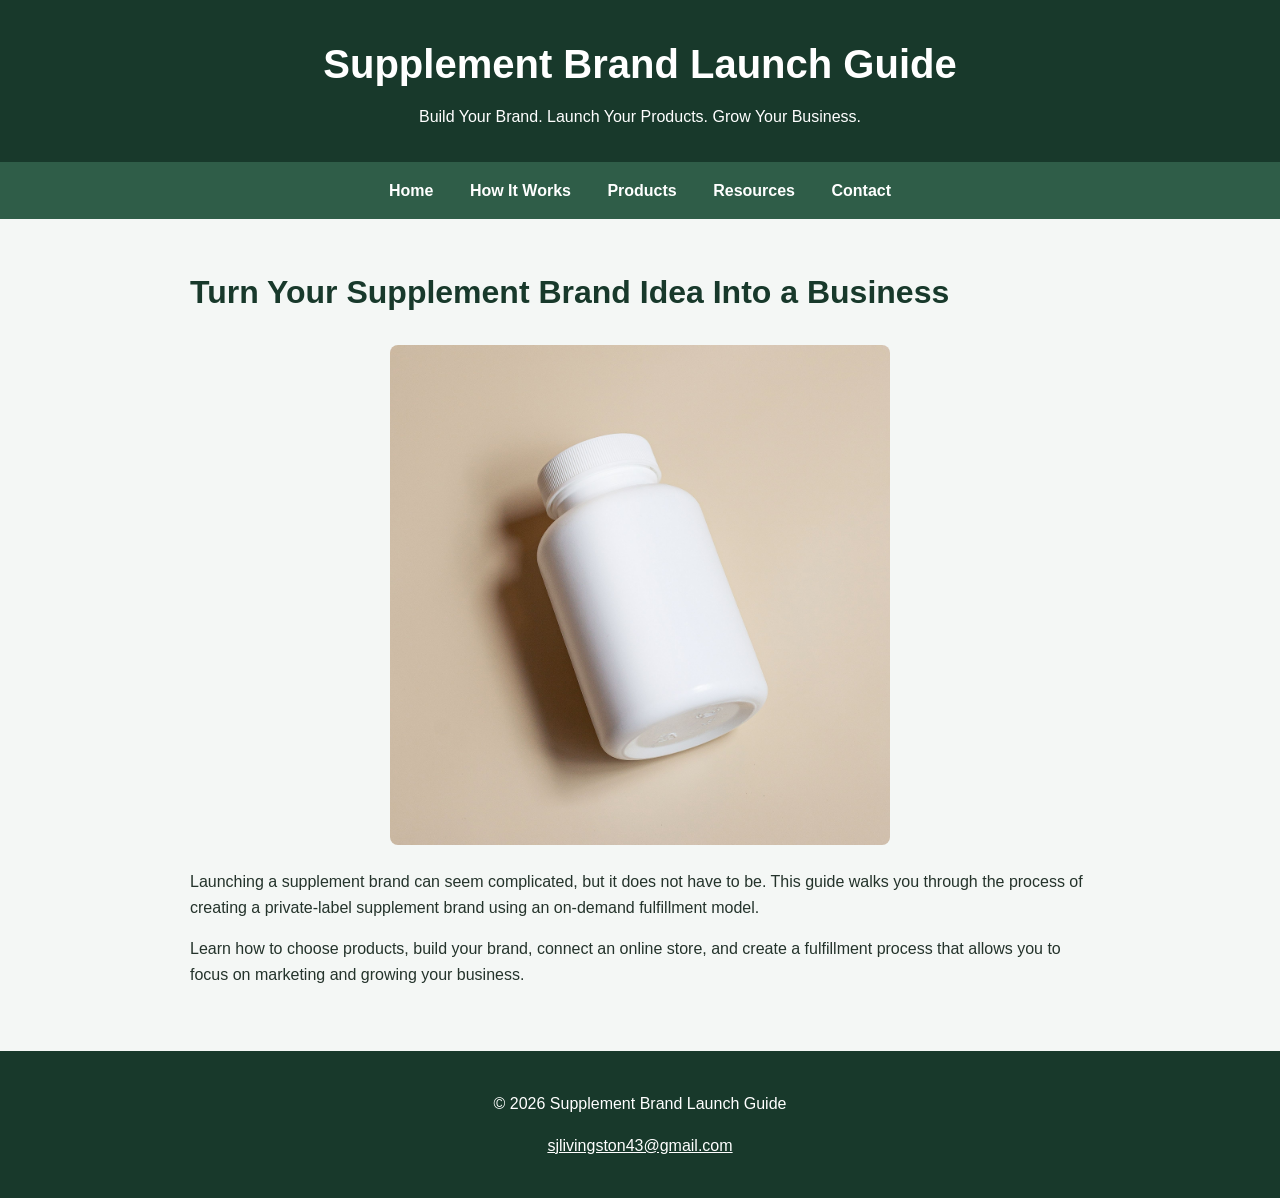
<file: index.html>
<!DOCTYPE html>
<html lang="en">
<head>
<!-- Google tag (gtag.js) -->
<script async src="https://www.googletagmanager.com/gtag/js?id=G-RT54NYWBH8"></script>
<script>
  window.dataLayer = window.dataLayer || [];
  function gtag(){dataLayer.push(arguments);}
  gtag('js', new Date());

  gtag('config', 'G-RT54NYWBH8');
</script>

    <meta charset="UTF-8">
    <meta name="viewport" content="width=device-width, initial-scale=1.0">
    <meta name="description" content="A guide to launching a private-label supplement brand using an on-demand fulfillment model.">
    <title>Supplement Brand Launch Guide</title>
    <link rel="stylesheet" href="styles.css">
</head>

<body>

<header>
    <h1>Supplement Brand Launch Guide</h1>
    <p>Build Your Brand. Launch Your Products. Grow Your Business.</p>
</header>

<nav>
    <a href="index.html">Home</a>
    <a href="process.html">How It Works</a>
    <a href="products.html">Products</a>
    <a href="resources.html">Resources</a>
    <a href="contact.html">Contact</a>
</nav>

<main>
    <h2>Turn Your Supplement Brand Idea Into a Business</h2>

<img src="supplement-bottle.jpg"
     alt="Supplement bottle representing a private-label supplement brand"
     class="hero-image">

    <p>
        Launching a supplement brand can seem complicated, but it does not have to be.
        This guide walks you through the process of creating a private-label supplement
        brand using an on-demand fulfillment model.
    </p>

    <p>
        Learn how to choose products, build your brand, connect an online store, and
        create a fulfillment process that allows you to focus on marketing and growing
        your business.
    </p>
</main>

<footer>
    <p>&copy; 2026 Supplement Brand Launch Guide</p>
    <p><a href="mailto:sjlivingston43@gmail.com">sjlivingston43@gmail.com</a></p>
</footer>

</body>
</html>
</file>
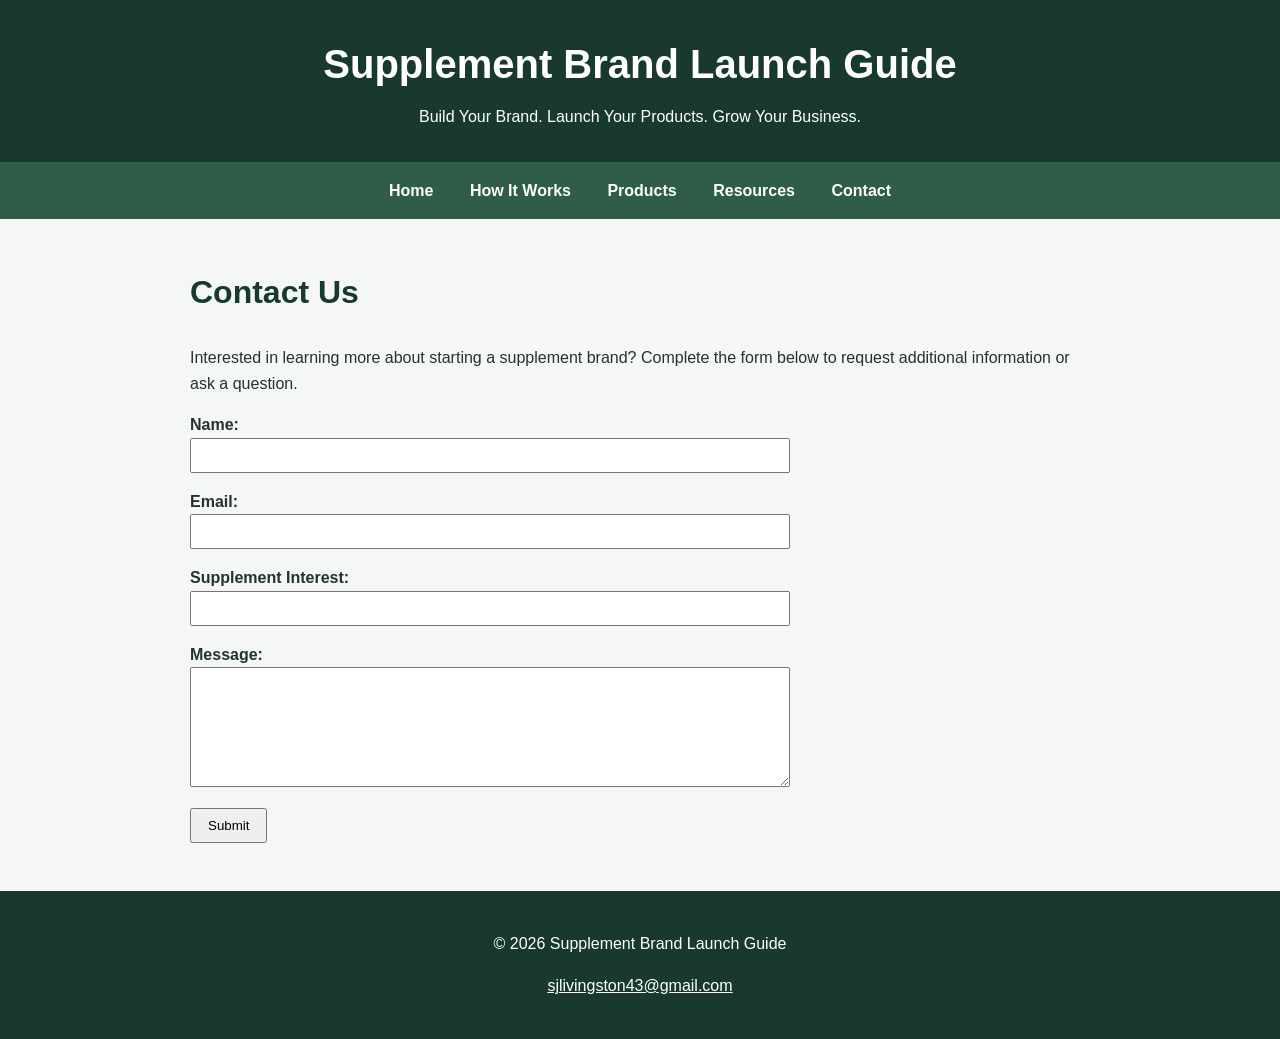
<file: contact.html>
<!DOCTYPE html>
<html lang="en">

<head>
<!-- Google tag (gtag.js) -->
<script async src="https://www.googletagmanager.com/gtag/js?id=G-RT54NYWBH8"></script>
<script>
  window.dataLayer = window.dataLayer || [];
  function gtag(){dataLayer.push(arguments);}
  gtag('js', new Date());

  gtag('config', 'G-RT54NYWBH8');
</script>
    <meta charset="UTF-8">
    <meta name="viewport" content="width=device-width, initial-scale=1.0">
    <meta name="description" content="Contact the Supplement Brand Launch Guide for more information about starting a private-label supplement brand.">
    <title>Contact | Supplement Brand Launch Guide</title>
    <link rel="stylesheet" href="styles.css">
</head>

<body>

<header>
    <h1>Supplement Brand Launch Guide</h1>
    <p>Build Your Brand. Launch Your Products. Grow Your Business.</p>
</header>

<nav>
    <a href="index.html">Home</a>
    <a href="process.html">How It Works</a>
    <a href="products.html">Products</a>
    <a href="resources.html">Resources</a>
    <a href="contact.html">Contact</a>
</nav>

<main>
    <h2>Contact Us</h2>

    <p>
        Interested in learning more about starting a supplement brand?
        Complete the form below to request additional information or ask a question.
    </p>

    <form action="#">
        <label for="name">Name:</label>
        <input type="text" id="name" name="name">

        <label for="email">Email:</label>
        <input type="email" id="email" name="email">

        <label for="interest">Supplement Interest:</label>
        <input type="text" id="interest" name="interest">

        <label for="message">Message:</label>
        <textarea id="message" name="message" rows="5"></textarea>

        <input type="submit" value="Submit">
    </form>
</main>

<footer>
    <p>&copy; 2026 Supplement Brand Launch Guide</p>
    <p><a href="mailto:sjlivingston43@gmail.com">sjlivingston43@gmail.com</a></p>
</footer>

</body>
</html>
</file>
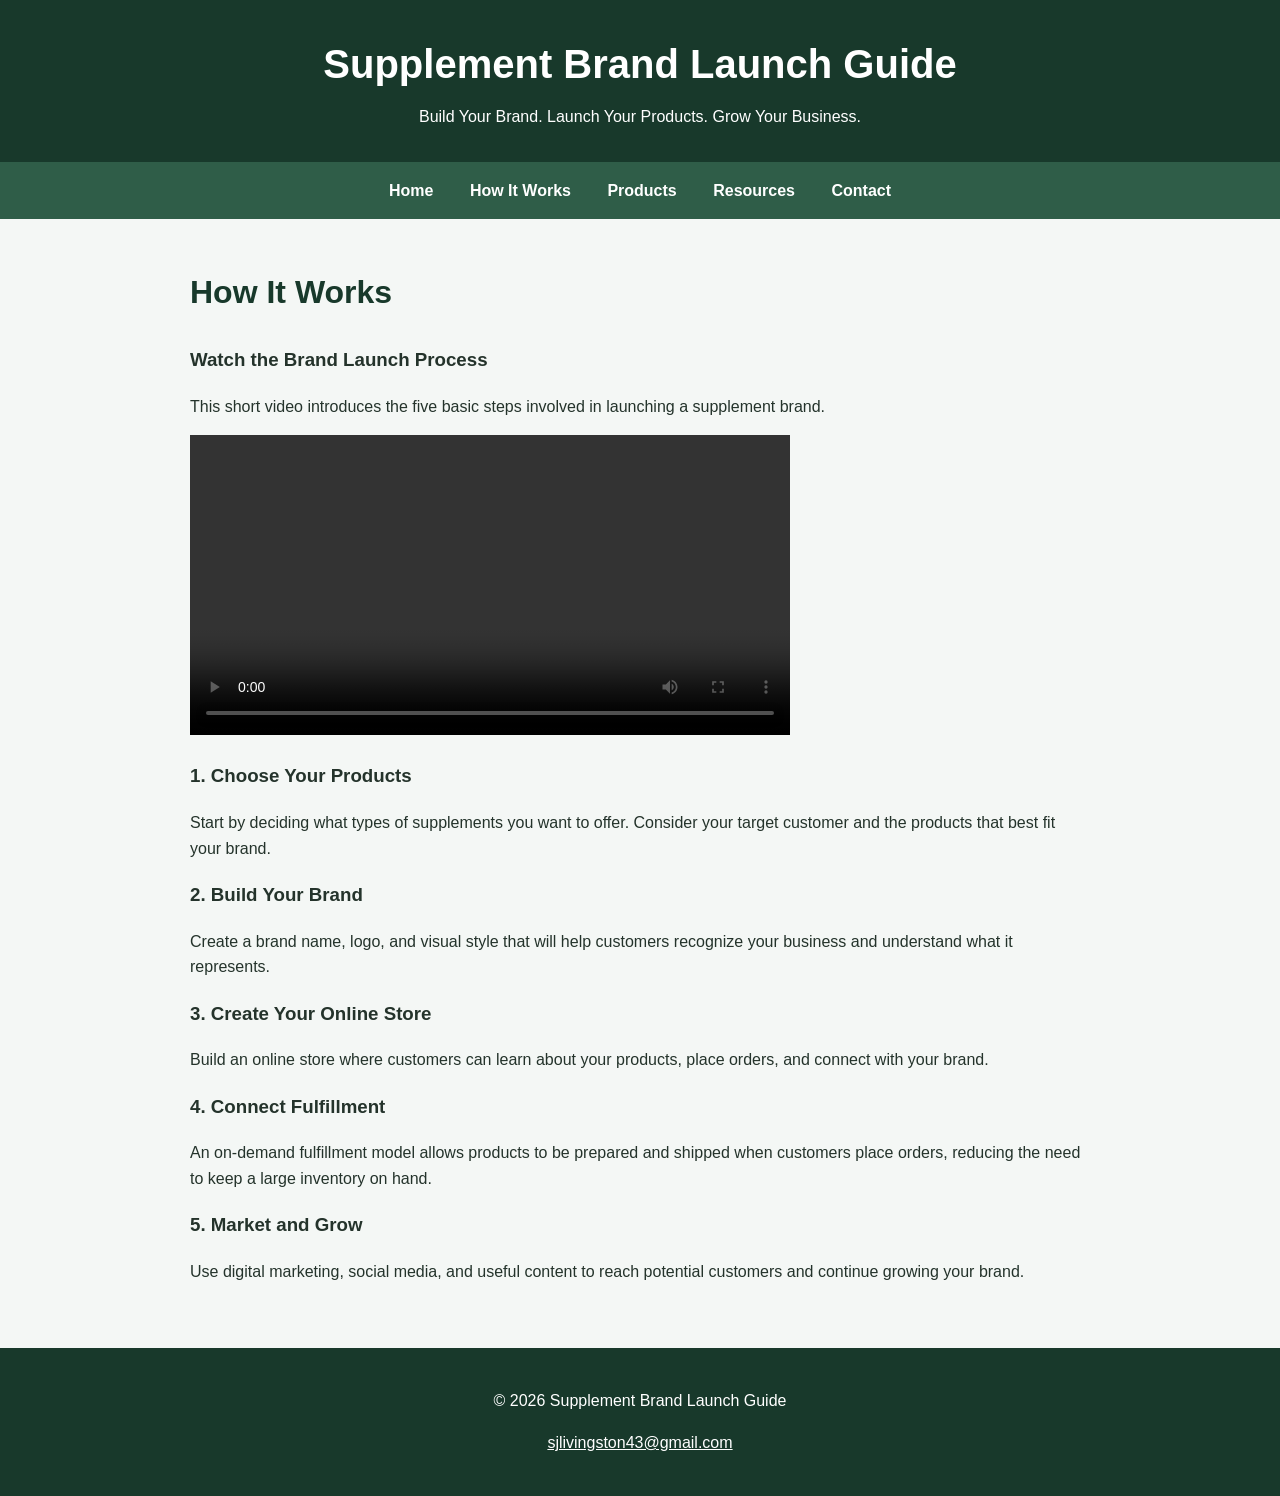
<file: process.html>
<!DOCTYPE html>
<html lang="en">

<head>
<!-- Google tag (gtag.js) -->
<script async src="https://www.googletagmanager.com/gtag/js?id=G-RT54NYWBH8"></script>
<script>
  window.dataLayer = window.dataLayer || [];
  function gtag(){dataLayer.push(arguments);}
  gtag('js', new Date());

  gtag('config', 'G-RT54NYWBH8');
</script>
    <meta charset="UTF-8">
    <meta name="viewport" content="width=device-width, initial-scale=1.0">
    <meta name="description" content="Learn the steps involved in launching a private-label supplement brand using an on-demand fulfillment model.">
    <title>How It Works | Supplement Brand Launch Guide</title>
    <link rel="stylesheet" href="styles.css">
</head>

<body>

<header>
    <h1>Supplement Brand Launch Guide</h1>
    <p>Build Your Brand. Launch Your Products. Grow Your Business.</p>
</header>

<nav>
    <a href="index.html">Home</a>
    <a href="process.html">How It Works</a>
    <a href="products.html">Products</a>
    <a href="resources.html">Resources</a>
    <a href="contact.html">Contact</a>
</nav>

<main>
    <h2>How It Works</h2>

<h3>Watch the Brand Launch Process</h3>

<p>
    This short video introduces the five basic steps
    involved in launching a supplement brand.
</p>

<video controls width="600">
    <source src="supplement-brand-steps.mp4" type="video/mp4">
    Your browser does not support the video element.
</video>

    <h3>1. Choose Your Products</h3>
    <p>
        Start by deciding what types of supplements you want to offer.
        Consider your target customer and the products that best fit your brand.
    </p>

    <h3>2. Build Your Brand</h3>
    <p>
        Create a brand name, logo, and visual style that will help customers
        recognize your business and understand what it represents.
    </p>

    <h3>3. Create Your Online Store</h3>
    <p>
        Build an online store where customers can learn about your products,
        place orders, and connect with your brand.
    </p>

    <h3>4. Connect Fulfillment</h3>
    <p>
        An on-demand fulfillment model allows products to be prepared and
        shipped when customers place orders, reducing the need to keep a large
        inventory on hand.
    </p>

    <h3>5. Market and Grow</h3>
    <p>
        Use digital marketing, social media, and useful content to reach
        potential customers and continue growing your brand.
    </p>
</main>

<footer>
    <p>&copy; 2026 Supplement Brand Launch Guide</p>
    <p><a href="mailto:sjlivingston43@gmail.com">sjlivingston43@gmail.com</a></p>
</footer>

</body>
</html>
</file>
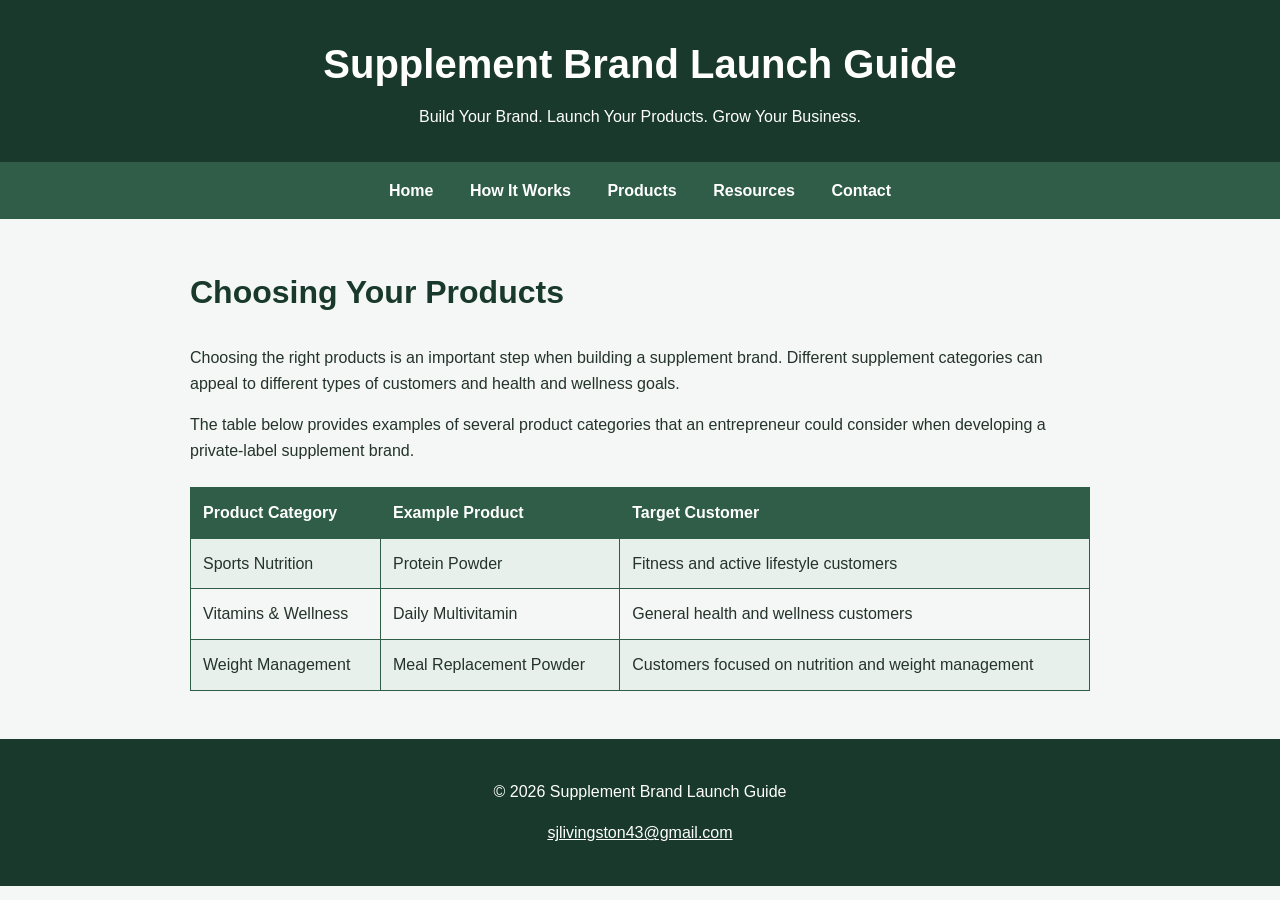
<file: products.html>
<!DOCTYPE html>
<html lang="en">

<head>
<!-- Google tag (gtag.js) -->
<script async src="https://www.googletagmanager.com/gtag/js?id=G-RT54NYWBH8"></script>
<script>
  window.dataLayer = window.dataLayer || [];
  function gtag(){dataLayer.push(arguments);}
  gtag('js', new Date());

  gtag('config', 'G-RT54NYWBH8');
</script>
</script>
    <meta charset="UTF-8">
    <meta name="viewport" content="width=device-width, initial-scale=1.0">
    <meta name="description" content="Explore supplement product categories for starting a private-label supplement brand.">
    <title>Products | Supplement Brand Launch Guide</title>
    <link rel="stylesheet" href="styles.css">
</head>

<body>

<header>
    <h1>Supplement Brand Launch Guide</h1>
    <p>Build Your Brand. Launch Your Products. Grow Your Business.</p>
</header>

<nav>
    <a href="index.html">Home</a>
    <a href="process.html">How It Works</a>
    <a href="products.html">Products</a>
    <a href="resources.html">Resources</a>
    <a href="contact.html">Contact</a>
</nav>

<main>
    <h2>Choosing Your Products</h2>

    <p>
        Choosing the right products is an important step when building a supplement brand.
        Different supplement categories can appeal to different types of customers and
        health and wellness goals.
    </p>

    <p>
        The table below provides examples of several product categories that an
        entrepreneur could consider when developing a private-label supplement brand.
    </p>

    <table>
        <tr>
            <th>Product Category</th>
            <th>Example Product</th>
            <th>Target Customer</th>
        </tr>
        <tr>
            <td>Sports Nutrition</td>
            <td>Protein Powder</td>
            <td>Fitness and active lifestyle customers</td>
        </tr>
        <tr>
            <td>Vitamins &amp; Wellness</td>
            <td>Daily Multivitamin</td>
            <td>General health and wellness customers</td>
        </tr>
        <tr>
            <td>Weight Management</td>
            <td>Meal Replacement Powder</td>
            <td>Customers focused on nutrition and weight management</td>
        </tr>
    </table>
</main>

<footer>
    <p>&copy; 2026 Supplement Brand Launch Guide</p>
    <p><a href="mailto:sjlivingston43@gmail.com">sjlivingston43@gmail.com</a></p>
</footer>

</body>
</html>
</file>
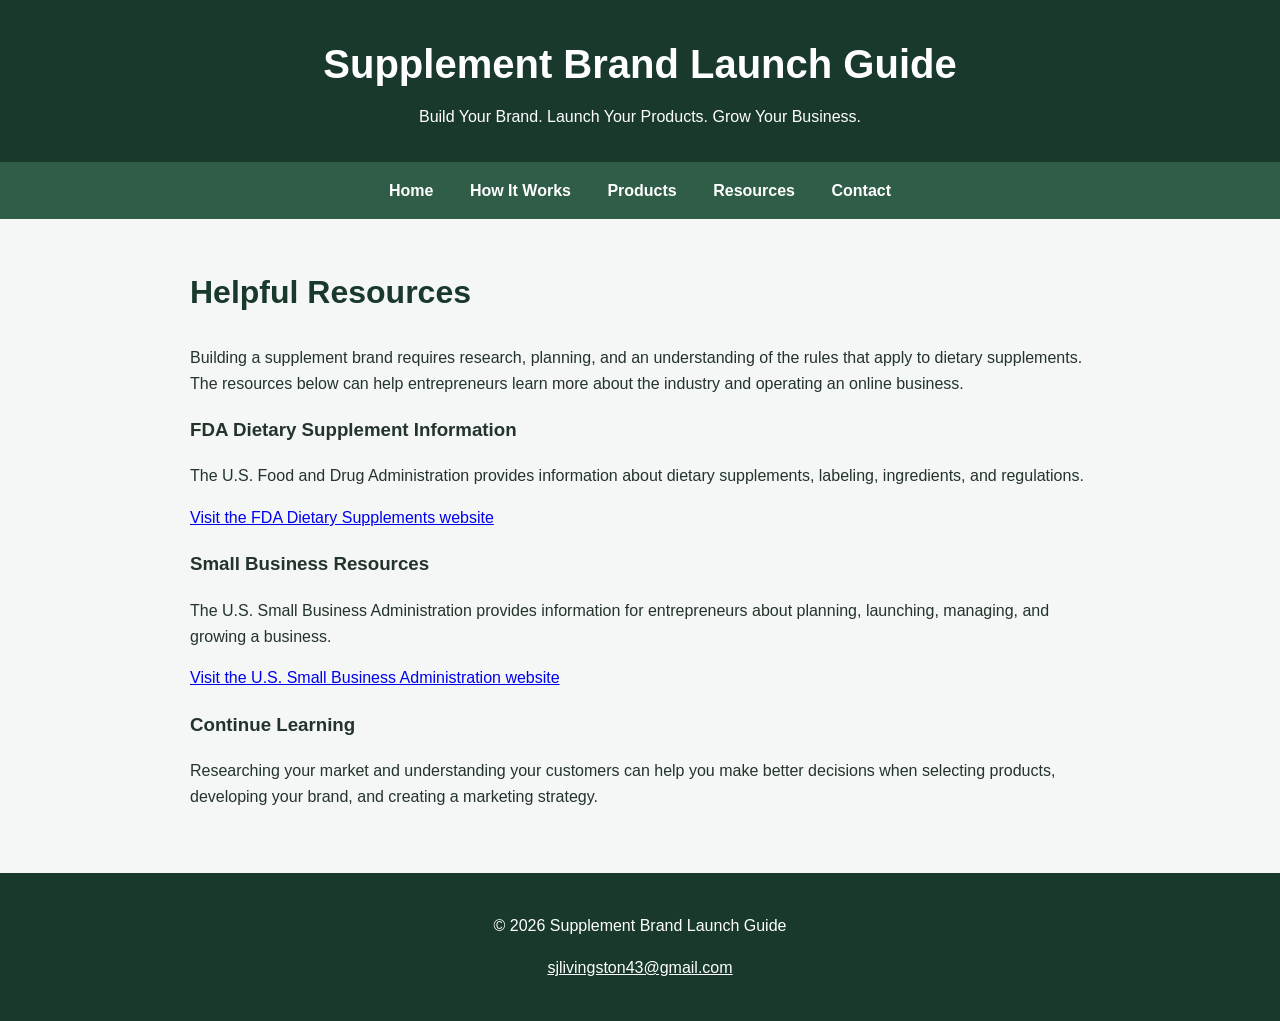
<file: resources.html>
<!DOCTYPE html>
<html lang="en">

<head>
<!-- Google tag (gtag.js) -->
<script async src="https://www.googletagmanager.com/gtag/js?id=G-RT54NYWBH8"></script>
<script>
  window.dataLayer = window.dataLayer || [];
  function gtag(){dataLayer.push(arguments);}
  gtag('js', new Date());

  gtag('config', 'G-RT54NYWBH8');
</script>
    <meta charset="UTF-8">
    <meta name="viewport" content="width=device-width, initial-scale=1.0">
    <meta name="description" content="Helpful resources for learning about supplement businesses, labeling, and online marketing.">
    <title>Resources | Supplement Brand Launch Guide</title>
    <link rel="stylesheet" href="styles.css">
</head>

<body>

<header>
    <h1>Supplement Brand Launch Guide</h1>
    <p>Build Your Brand. Launch Your Products. Grow Your Business.</p>
</header>

<nav>
    <a href="index.html">Home</a>
    <a href="process.html">How It Works</a>
    <a href="products.html">Products</a>
    <a href="resources.html">Resources</a>
    <a href="contact.html">Contact</a>
</nav>

<main>
    <h2>Helpful Resources</h2>

    <p>
        Building a supplement brand requires research, planning, and an understanding
        of the rules that apply to dietary supplements. The resources below can help
        entrepreneurs learn more about the industry and operating an online business.
    </p>

    <h3>FDA Dietary Supplement Information</h3>
    <p>
        The U.S. Food and Drug Administration provides information about dietary
        supplements, labeling, ingredients, and regulations.
    </p>
    <p>
        <a href="https://www.fda.gov/food/dietary-supplements">
            Visit the FDA Dietary Supplements website
        </a>
    </p>

    <h3>Small Business Resources</h3>
    <p>
        The U.S. Small Business Administration provides information for entrepreneurs
        about planning, launching, managing, and growing a business.
    </p>
    <p>
        <a href="https://www.sba.gov/">
            Visit the U.S. Small Business Administration website
        </a>
    </p>

    <h3>Continue Learning</h3>
    <p>
        Researching your market and understanding your customers can help you make
        better decisions when selecting products, developing your brand, and creating
        a marketing strategy.
    </p>
</main>

<footer>
    <p>&copy; 2026 Supplement Brand Launch Guide</p>
    <p><a href="mailto:sjlivingston43@gmail.com">sjlivingston43@gmail.com</a></p>
</footer>

</body>
</html>
</file>
<file: styles.css>
body {
    margin: 0;
    font-family: Arial, Helvetica, sans-serif;
    background-color: #f4f7f5;
    color: #24332b;
    line-height: 1.6;
}

header {
    background-color: #18392b;
    color: white;
    text-align: center;
    padding: 2em 1em;
}

header h1 {
    margin: 0;
    font-size: 2.5em;
}

header p {
    margin: 0.5em 0 0;
}

nav {
    background-color: #2f5d48;
    text-align: center;
    padding: 1em;
}

nav a {
    color: white;
    text-decoration: none;
    font-weight: bold;
    margin: 0 1em;
}

nav a:hover {
    text-decoration: underline;
}

main {
    max-width: 900px;
    margin: auto;
    padding: 3em 2em;
}

main h2 {
    color: #18392b;
    font-size: 2em;
    margin-top: 0;
}

.hero-image {
    display: block;
    width: 60%;
    max-width: 500px;
    height: auto;
    margin: 1.5em auto;
    border-radius: 8px;

}

footer {
    background-color: #18392b;
    color: white;
    text-align: center;
    padding: 1.5em;
}

footer a {
    color: white;
}

table {
    width: 100%;
    border-collapse: collapse;
    margin-top: 1.5em;
}

th, td {
    border: 1px solid #2f5d48;
    padding: 12px;
    text-align: left;
}

th {
    background-color: #2f5d48;
    color: white;
}

tr:nth-child(even) {
    background-color: #e8f0ec;
}

form {
    max-width: 600px;
}

label {
    display: block;
    margin-top: 1em;
    font-weight: bold;
}

input,
textarea {
    width: 100%;
    padding: 8px;
    box-sizing: border-box;
}

textarea {
    height: 120px;
}

input[type="submit"] {
    width: auto;
    margin-top: 1em;
    padding: 8px 16px;
}
</file>
